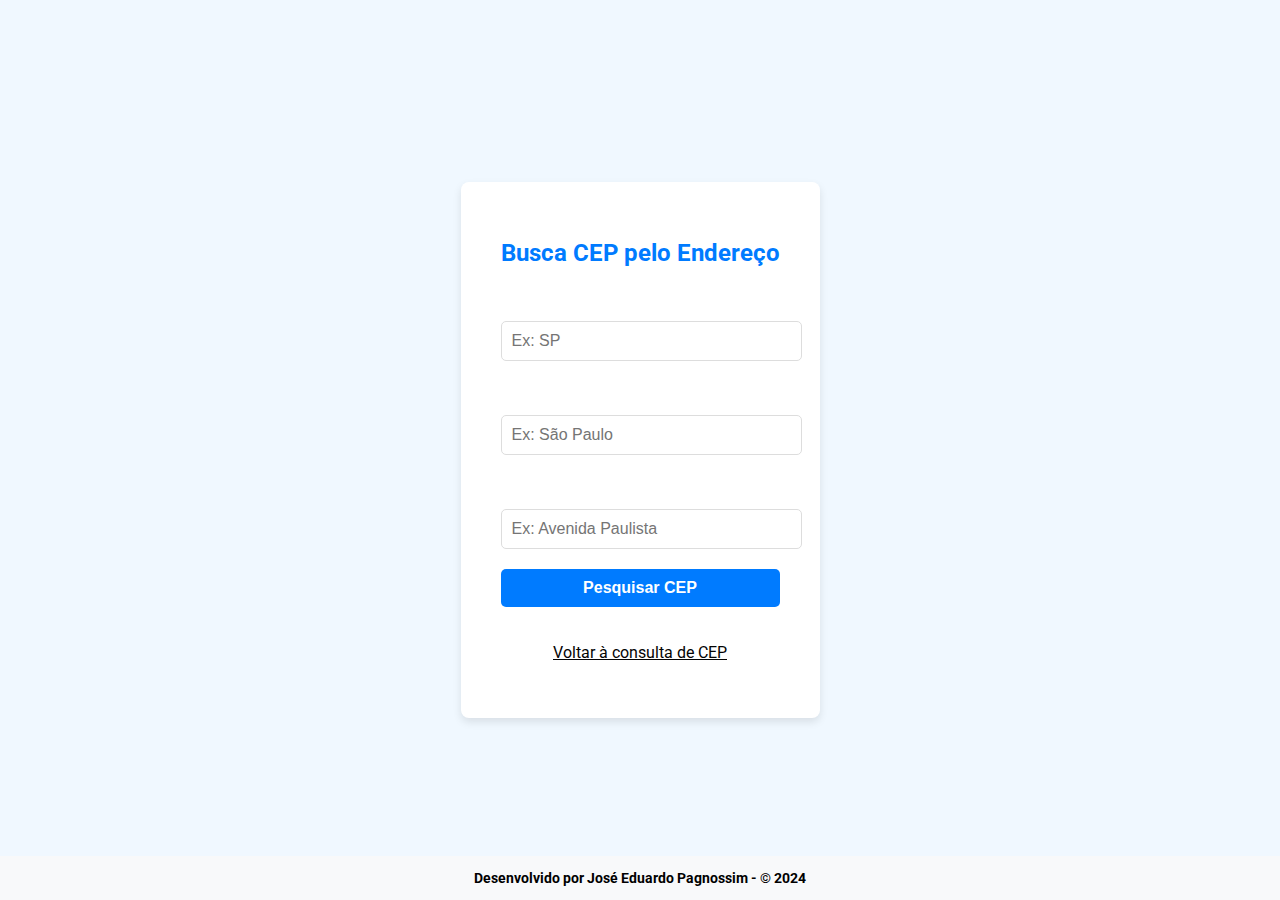
<file: busca-endereco.html>
<!DOCTYPE html>
<html lang="pt-BR">
<head>
    <meta charset="UTF-8">
    <meta name=" viewport" content="width=device-width, initial-scale=1.0">
    <title>Busca por Endereço</title>
    <link rel="stylesheet" href="style.css">
</head>
<body>
    <div class="container">
        <h1> Busca CEP pelo Endereço</h1>
        <form id="address-form">
            <label for="state">Estado:</label>
            <input type="text" id="state" placeholder="Ex: SP" maxlength="2" required>
            <label for="city">Cidade:</label>
            <input type="text" id="city" placeholder="Ex: São Paulo" required>
            <label for="street">Rua:</label>
            <input type="text" id="street" placeholder="Ex: Avenida Paulista" required>
            <button type="submit">Pesquisar CEP</button>
            <p><a href="index.html" style="color: #040404;">Voltar à consulta de CEP</a></p>
        </form>
        <div id="spinner" class="hidden">
            <div class="loader"></div>
            <p>Buscando...</p>
        </div>
        <p id="error-message" class="hidden" style="color: red; font-size: 14px;"></p>
        <div id="result" class="hidden">
            <h2>Resultado</h2>
            <p><strong>CEP:</strong> <span id="cep"></span></p>
        </div>
    </div>
    <footer>
        <p>Desenvolvido por José Eduardo Pagnossim - © 2024</p>
    </footer>
    <script src="busca-endereco.js" defer></script>
</body>
</html>
</file>
<file: style.css>
@import url('https://fonts.googleapis.com/css2?family=Roboto:wght@400;700&display=swap');

body {
    font-family: 'Roboto', sans-serif;
    background-color: #f0f8ff;
    color: #333;
    margin: 0;
    padding: 0;
    display: flex;
    justify-content: center;
    align-items: center;
    height: 100vh;

  }
  
  .container {
    max-width: 400px;
    padding: 40px;
    height: auto;
    border-radius: 8px;
    text-align: center;
    background: #fff;
    box-shadow: 0 4px 8px rgba(0, 0, 0, 0.1); /* Sombra leve */
  }
  
  form {
    display: flex;
    flex-direction: column;
    gap: 5px;
    color: white;
  }
  
  h1, h2, h3 {
    font-size: 24px;
    font-weight: 700;
    margin-bottom: 20px;
    color: #007bff;
    text-align: center;
  }

  label {
    font-weight: 700;
    display: block;
    margin: 5px;
  }
  

  input,button {
    width: 100%;
    padding: 10px;
    margin-bottom: 15px;
    border: 1px solid #ddd;
    border-radius: 5px;
    font-size: 16px;
    cursor: auto;
  }

  input:focus {
    border-color: #007bff;
    outline: none;
    box-shadow: 0 0 4px rgba(0, 123, 255, 0.5);
  }

  button {
    background-color: #007bff;
    color: #fff;
    font-weight: bold;
    cursor: pointer;
    border: none;
    transition: background-color 0.3s ease;
  }
  
  button:hover {
    background-color: #0056b3; /* Azul mais escuro ao passar o mouse */
  }

  footer {
    text-align: center; /* Centraliza o texto */
    font-weight: bold;
    padding: 0px; /* Espaçamento interno */
    background-color: #f8f9fa; /* Fundo cinza claro */
    font-size: 14px; /* Tamanho do texto */
    color: #000000; /* Cor do texto */
    position: fixed; /* Fixa o rodapé */
    bottom: 0; /* Posiciona no final da página */
    width: 100%; /* Ocupa toda a largura */
    box-shadow: 20 10px 10px rgb(226, 222, 222); /* Sombra leve */
  }
  .hidden {
    display: none;
  }
  
  .loader {
    border: 4px solid #f3f3f3; /* Fundo claro */
    border-top: 4px solid #007bff; /* Azul forte para o arco giratório */
    border-radius: 50%;
    width: 40px;
    height: 40px;
    animation: spin 1s linear infinite;
  }

  /* Animação do spinner */
@keyframes spin {
  0% {
      transform: rotate(0deg);
  }
  100% {
      transform: rotate(360deg);
  }
}
  
  #result {
    background: #e6f7ff; /* Fundo azul claro para resultados */
    border-left: 4px solid #007bff;
    padding: 10px;
    border-radius: 4px;
    font-size: 16px;
}

#error-message {
  background: #ffebe6; /* Fundo vermelho claro para erros */
  border-left: 4px solid #ff4d4f;
  padding: 10px;
  border-radius: 4px;
  font-size: 16px;
  color: #d70000;
}
</file>
